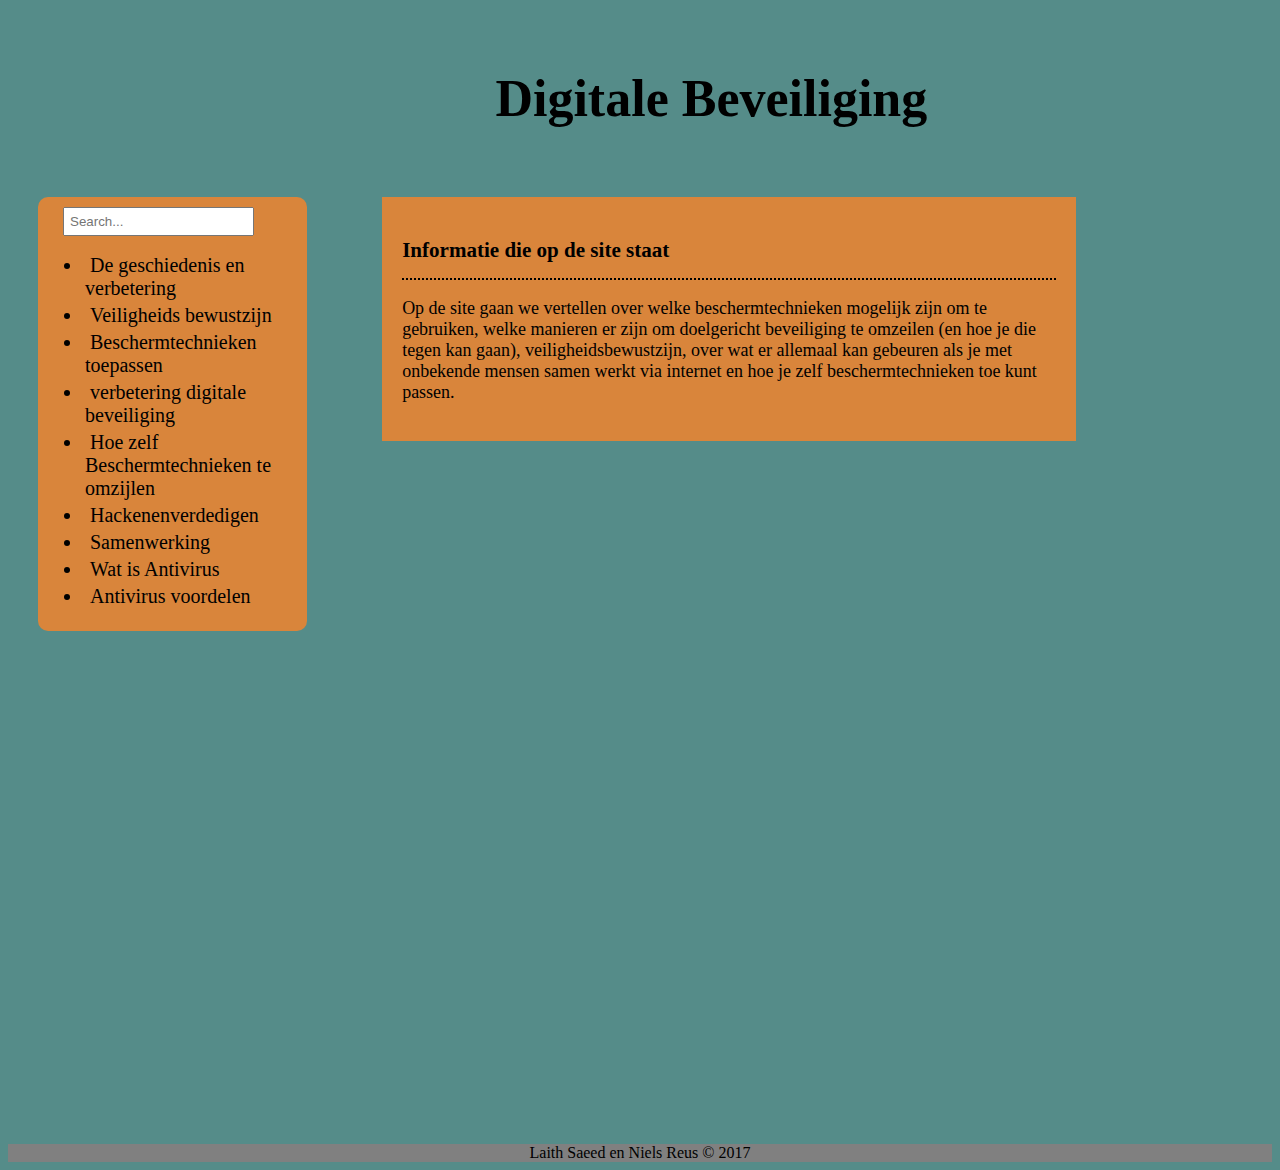
<file: index.html>
<!DOCTYPE html>
<html>
<head>
	<title>Digitale Beveiliging</title>
	<link rel="stylesheet" type="text/css" href="style.css">
	<style type="text/css">
		.footer
		{
			margin-top: 513px;
		}
	</style>
</head>
<body>
	<div id="container">
		<div class="top">
			<div class="ghost"></div>
			<div class="Logo"><h4>Digitale Beveiliging</h4></div>
		</div>
		<div style="clear: both;"></div>
			<div class="main">
				<div class="balk">
					<input type="text" name="search" placeholder="Search..."> <br>
						<ul>
							<li><a href="geschiedenisenverbetering text.html">De geschiedenis en verbetering</a></li>
							<li><a href="veiligheidsbewustzijn.html">Veiligheids bewustzijn</a></li>
							<li><a href="beschermingstechnieken.html">Beschermtechnieken toepassen</a></li>
							<li><a href="verbetering digitale beveiliging.html">verbetering digitale beveiliging</a></li>
							<li><a href="omzeilen.html">Hoe zelf Beschermtechnieken te omzijlen</a></li>
													<li><a href="hackenenverdedigen.html"> Hackenenverdedigen</a></li>
							<li><a href="samenwerking.html"> Samenwerking</a></li>	
							<li><a href="Wat is Antivirus.html"> Wat is Antivirus</a></li>	
							<li><a href="Antivirus voordelen.html"> Antivirus voordelen</a></li>		
						</ul>
				</div>

				<div class="content">
					<div class="Title"><h3>Informatie die op de site staat</h3></div>
					<div class="alinea"><p>Op de site gaan we vertellen over welke beschermtechnieken mogelijk 						zijn om te gebruiken,
										welke manieren er zijn om doelgericht beveiliging te omzeilen (en hoe je die tegen kan gaan), veiligheidsbewustzijn,
										over wat er allemaal kan gebeuren als je met onbekende mensen samen werkt via internet en hoe je zelf beschermtechnieken toe kunt passen.</p>	
					</div>
				</div>
			</div>
			<div style="clear: both;"></div>
	</div>
	<div class="footer">Laith Saeed en Niels Reus &copy; 2017</div>
</body>
</html>
</file>
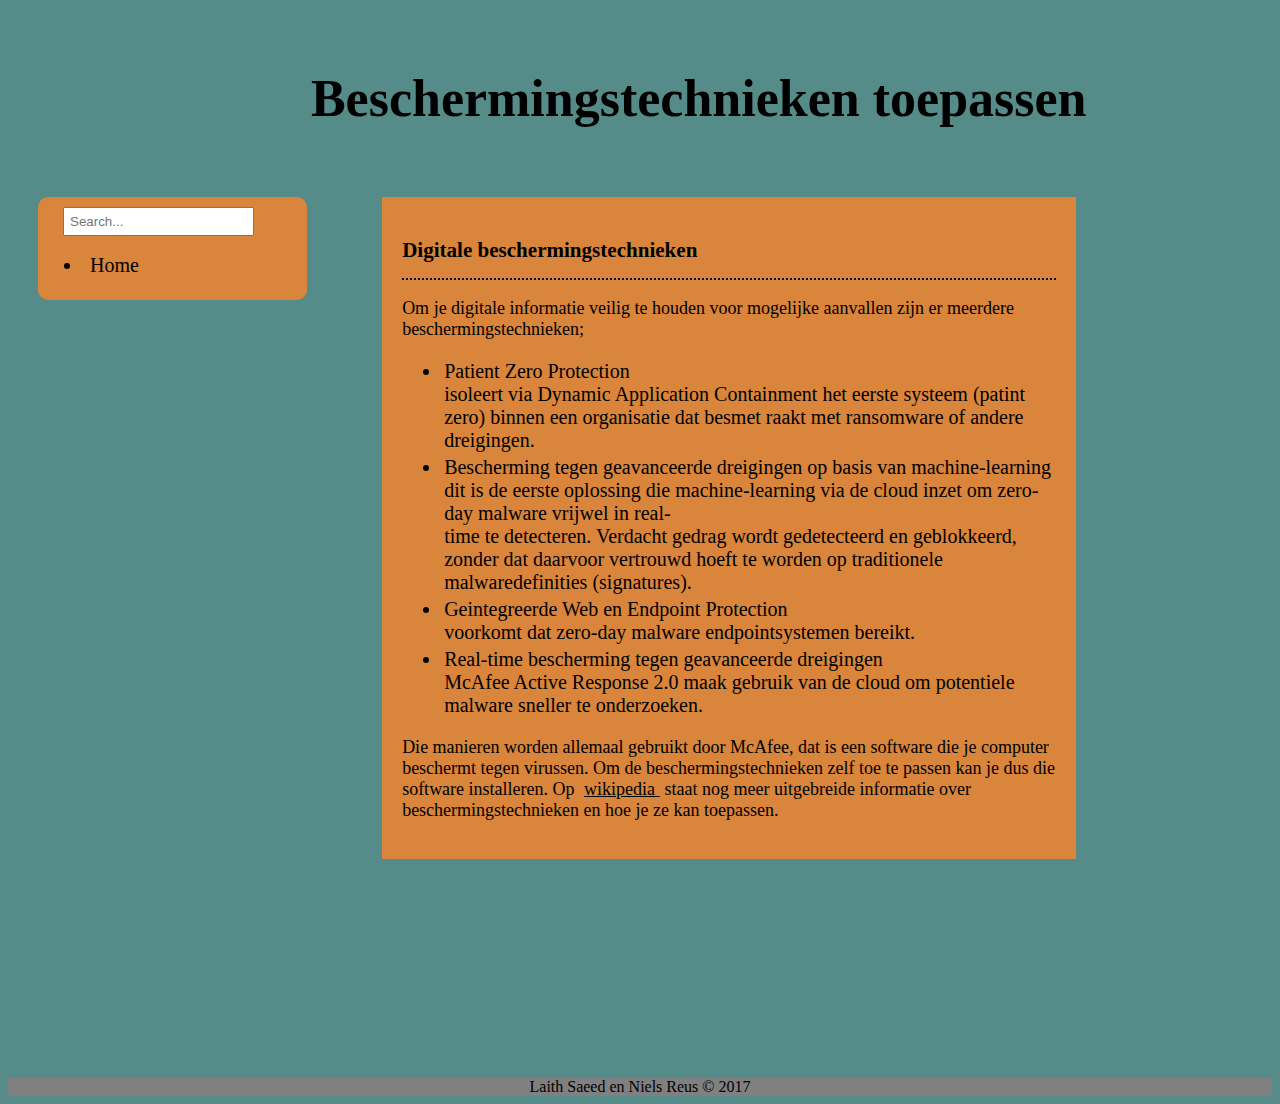
<file: beschermingstechnieken.html>
﻿<!DOCTYPE html>
<html>
	<head>
		<title>beschermingstechnieken</title>
		<link rel="stylesheet" type="text/css" href="style.css">
	<style type="text/css">
		.Logo
		{
			width: 75%;
		}
		.footer
		{
			margin-top: 219px;
		}
	</style>
	</head>
	<body>
		<div id="container">
		<div class="top">
			<div class="ghost"></div>
				<div class="Logo"><h4>Beschermingstechnieken toepassen</h4></div>
			</div>
			<div style="clear: both;"></div>
			
			<div class="main">
			<div class="balk">
				<input type="text" name="search" placeholder="Search..."> <br>
				<ul>
					<li><a href="index.html">Home</a></li>
				</ul>
			</div>
			<div class="content">
				<div class="Title"><h3>Digitale beschermingstechnieken</h3></div>
				<div class="alinea">
					<p> Om je digitale informatie veilig te houden voor mogelijke aanvallen zijn er meerdere beschermingstechnieken;</p>
					<ul>
						<li>Patient Zero Protection <br> isoleert via Dynamic Application Containment het eerste systeem (patint zero) binnen een organisatie dat besmet raakt met ransomware of andere dreigingen.</li>
						<li>Bescherming tegen geavanceerde dreigingen op basis van machine-learning <br> dit is de eerste oplossing die machine-learning via de cloud inzet om zero-day malware vrijwel in real-<br>time te detecteren. Verdacht gedrag wordt gedetecteerd en geblokkeerd, <br> zonder dat daarvoor vertrouwd hoeft te worden op traditionele malwaredefinities (signatures).</li>
						<li>Geintegreerde Web en Endpoint Protection <br>voorkomt dat zero-day malware endpointsystemen bereikt.</li>
						<li>Real-time bescherming tegen geavanceerde dreigingen <br> McAfee Active Response 2.0 maak gebruik van de cloud om potentiele malware sneller te onderzoeken.</li>
					</ul>
					<p>Die manieren worden allemaal gebruikt door McAfee, dat is een software die je computer beschermt tegen virussen. Om de beschermingstechnieken zelf toe te passen kan je dus die software installeren.
					Op <a href="https://nl.wikipedia.org/wiki/Informatiebeveiliging" class="wikipedia"> wikipedia </a> staat nog meer uitgebreide informatie over beschermingstechnieken en hoe je ze kan toepassen.</p>
			</div>
		</div>
		</div>
		</div>
		<div style="clear: both;"></div>
		<div class="footer">Laith Saeed en Niels Reus &copy; 2017</div>
	</body>
</html>
</file>
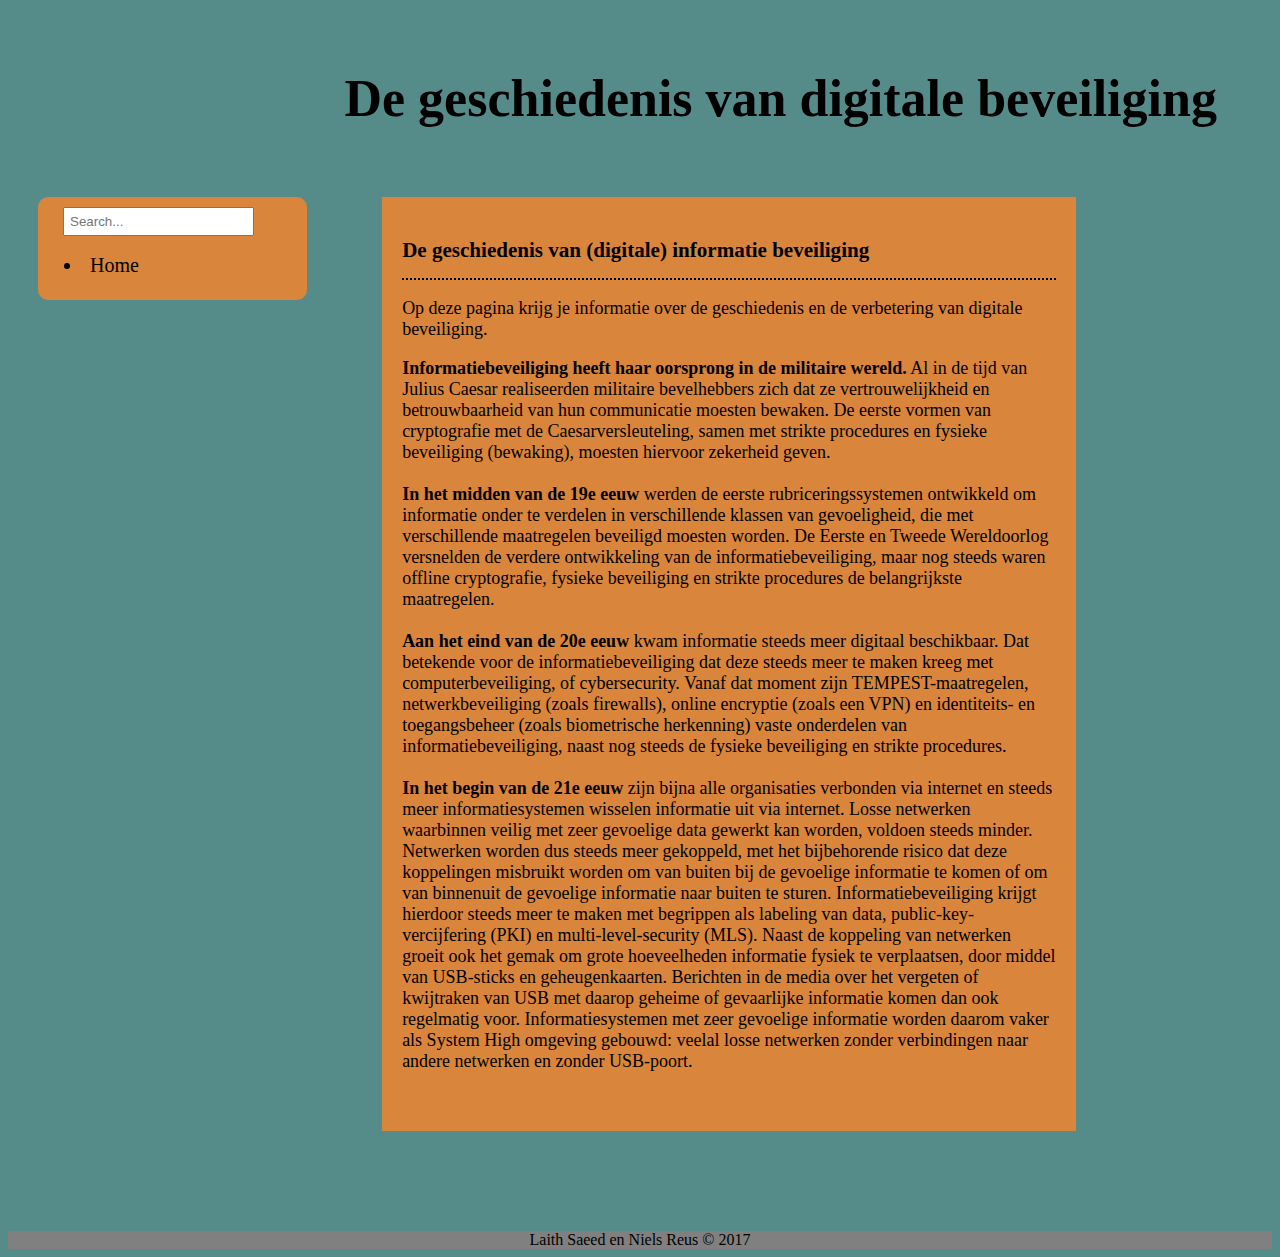
<file: geschiedenisenverbetering text.html>
<!DOCTYPE html>
<html>
	<head>
		<title>geschiedenis van digitale beveiliging</title>
		<link rel="stylesheet" type="text/css" href="style.css">
		<style>
		em {
			color="green"
		}
		.Logo
		{
			width: 1270px;
		}
		.footer
		{
			margin-top: 100px;
		}
		</style>
	</head>
	<body>
		<div id="container">
		<div class="top">
			<div class="ghost"></div>
				<div class="Logo"><h4>De geschiedenis van digitale beveiliging</h4></div>
			</div>
			<div style="clear: both;"></div>
				
			<div class="main">
				<div class="balk">
					<input type="text" name="search" placeholder="Search..."> <br>
					<ul>
						<li><a href="index.html">Home</a></li>
					</ul>
				</div>

			<div class="content">
				<div class="Title"><h3>De geschiedenis van &#40digitale&#41 informatie beveiliging</h3></div>
				<div class="alinea">
					<p> Op deze pagina krijg je informatie over de geschiedenis en de verbetering van digitale beveiliging. </p>
					<p><strong>Informatiebeveiliging heeft haar oorsprong in de militaire wereld.</strong> Al in de tijd van Julius Caesar realiseerden militaire bevelhebbers zich dat ze vertrouwelijkheid en betrouwbaarheid van hun communicatie moesten bewaken. De eerste vormen van cryptografie met de Caesarversleuteling, samen met strikte procedures en fysieke beveiliging &#40bewaking&#41, moesten hiervoor zekerheid geven.
					<br><br>
					<strong>In het midden van de 19e eeuw</strong> werden de eerste rubriceringssystemen ontwikkeld om informatie onder te verdelen in verschillende klassen van gevoeligheid, die met verschillende maatregelen beveiligd moesten worden. De Eerste en Tweede Wereldoorlog versnelden de verdere ontwikkeling van de informatiebeveiliging, maar nog steeds waren offline cryptografie, fysieke beveiliging en strikte procedures de belangrijkste maatregelen.
					<br><br>
					<strong>Aan het eind van de 20e eeuw</strong> kwam informatie steeds meer digitaal beschikbaar. Dat betekende voor de informatiebeveiliging dat deze steeds meer te maken kreeg met computerbeveiliging, of cybersecurity. Vanaf dat moment zijn TEMPEST-maatregelen, netwerkbeveiliging &#40zoals firewalls&#41, online encryptie &#40zoals een VPN&#41 en identiteits&#45 en toegangsbeheer &#40zoals biometrische herkenning&#41 vaste onderdelen van informatiebeveiliging, naast nog steeds de fysieke beveiliging en strikte procedures.
					<br><br>
					<strong>In het begin van de 21e eeuw</strong> zijn bijna alle organisaties verbonden via internet en steeds meer informatiesystemen wisselen informatie uit via internet. Losse netwerken waarbinnen veilig met zeer gevoelige data gewerkt kan worden, voldoen steeds minder. Netwerken worden dus steeds meer gekoppeld, met het bijbehorende risico dat deze koppelingen misbruikt worden om van buiten bij de gevoelige informatie te komen of om van binnenuit de gevoelige informatie naar buiten te sturen. Informatiebeveiliging krijgt hierdoor steeds meer te maken met begrippen als labeling van data, public-key-vercijfering &#40PKI&#41 en multi-level-security &#40MLS&#41. Naast de koppeling van netwerken groeit ook het gemak om grote hoeveelheden informatie fysiek te verplaatsen, door middel van USB-sticks en geheugenkaarten. Berichten in de media over het vergeten of kwijtraken van USB met daarop geheime of gevaarlijke informatie komen dan ook regelmatig voor. Informatiesystemen met zeer gevoelige informatie worden daarom vaker als System High omgeving gebouwd&#58 veelal losse netwerken zonder verbindingen naar andere netwerken en zonder USB-poort.</p>
					<br>
					
				</div>
			</div>
			</div>
			<div style="clear: both;"></div>
		</div>
		<div class="footer">Laith Saeed en Niels Reus &copy; 2017</div>
	</body>
</html>
</file>
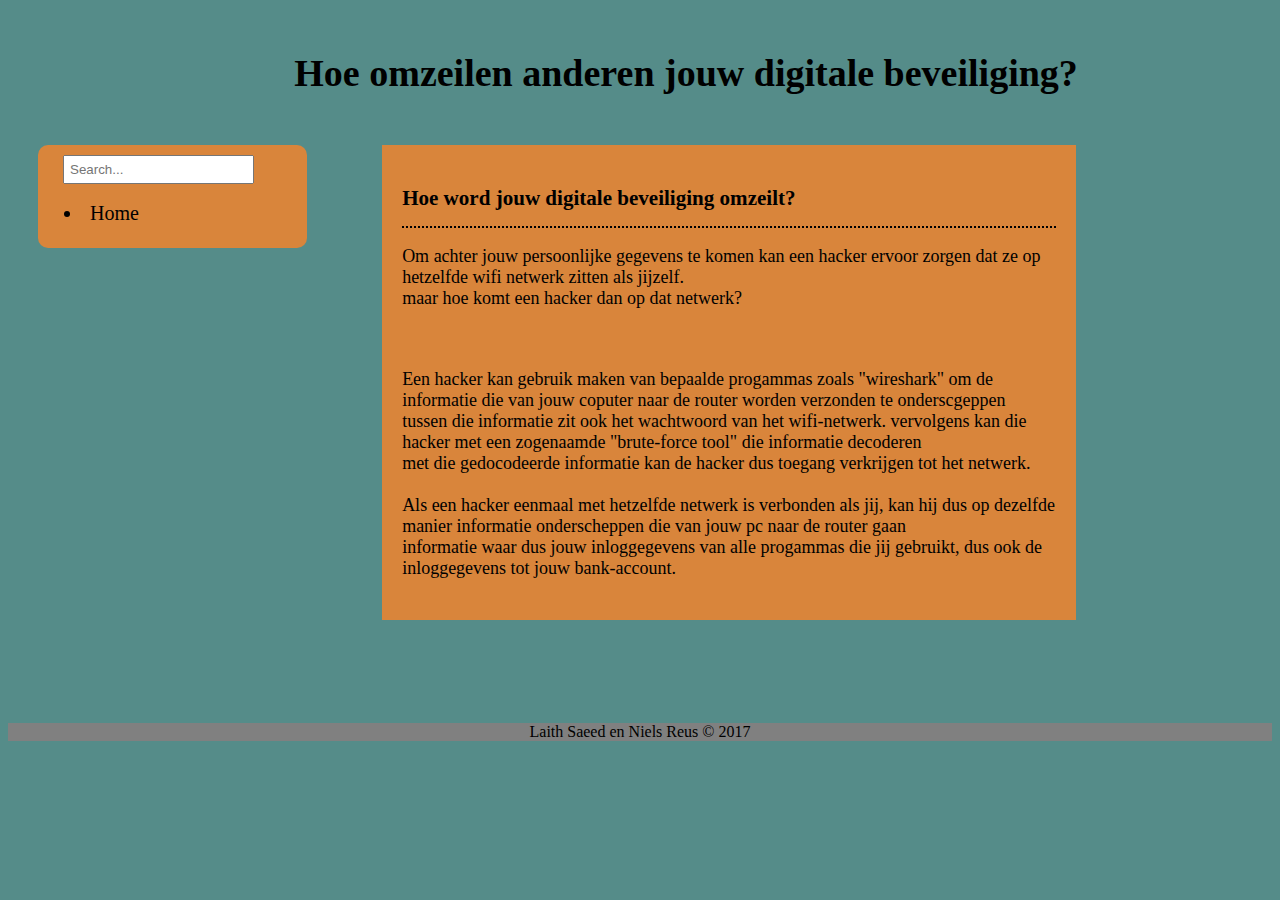
<file: hackenenverdedigen.html>
<!DOCTYPE html>
<html>
	<head>
		<title>omzeilen</title>
		<link rel="stylesheet" type="text/css" href="style.css">
		<style type="text/css">
			.Logo
			{
				width: 71%;
				font-size: 38px;
			}
			.footer
			{
				margin-top: 103px;
			}
		</style>
	</head>
	<body>
		<div id="container">
		<div class="top">
			<div class="ghost"></div>
				<div class="Logo"><h4>Hoe omzeilen anderen jouw digitale beveiliging?</h4></div>
			</div>
			<div style="clear: both;"></div>	
				
			<div class="main">
				<div class="balk">
				<input type="text" name="search" placeholder="Search..."> <br>
					<ul>
						<li><a href="index.html">Home</a></li>
					</ul>
			</div>

			<div class="content">
				<div class="Title"><h3>Hoe word jouw digitale beveiliging omzeilt?</h3></div>
				<div class="alinea"><p>Om achter jouw persoonlijke gegevens te komen kan een hacker ervoor zorgen dat ze op hetzelfde wifi netwerk zitten als jijzelf. <br>
				maar hoe komt een hacker dan op dat netwerk?</p>
				<br>
				<br>
				Een hacker kan gebruik maken van bepaalde progammas zoals "wireshark" om de informatie die van jouw coputer naar de router worden verzonden te onderscgeppen <br>
				tussen die informatie zit ook het wachtwoord van het wifi-netwerk. vervolgens kan die hacker met een zogenaamde "brute-force tool" die informatie decoderen<br>
				met die gedocodeerde informatie kan de hacker dus toegang verkrijgen tot het netwerk.
				<br><br>
				Als een hacker eenmaal met hetzelfde netwerk is verbonden als jij, kan hij dus op dezelfde manier informatie onderscheppen die van jouw pc naar de router gaan<br>
				informatie waar dus jouw inloggegevens van alle progammas die jij gebruikt, dus ook de inloggegevens tot jouw bank-account.<br>
				<br>
				
				
			</div>
			</div>
			</div>
			<div style="clear: both;"></div>
		</div>
		<div class="footer">Laith Saeed en Niels Reus &copy; 2017</div>
	</body>
</html>
</file>
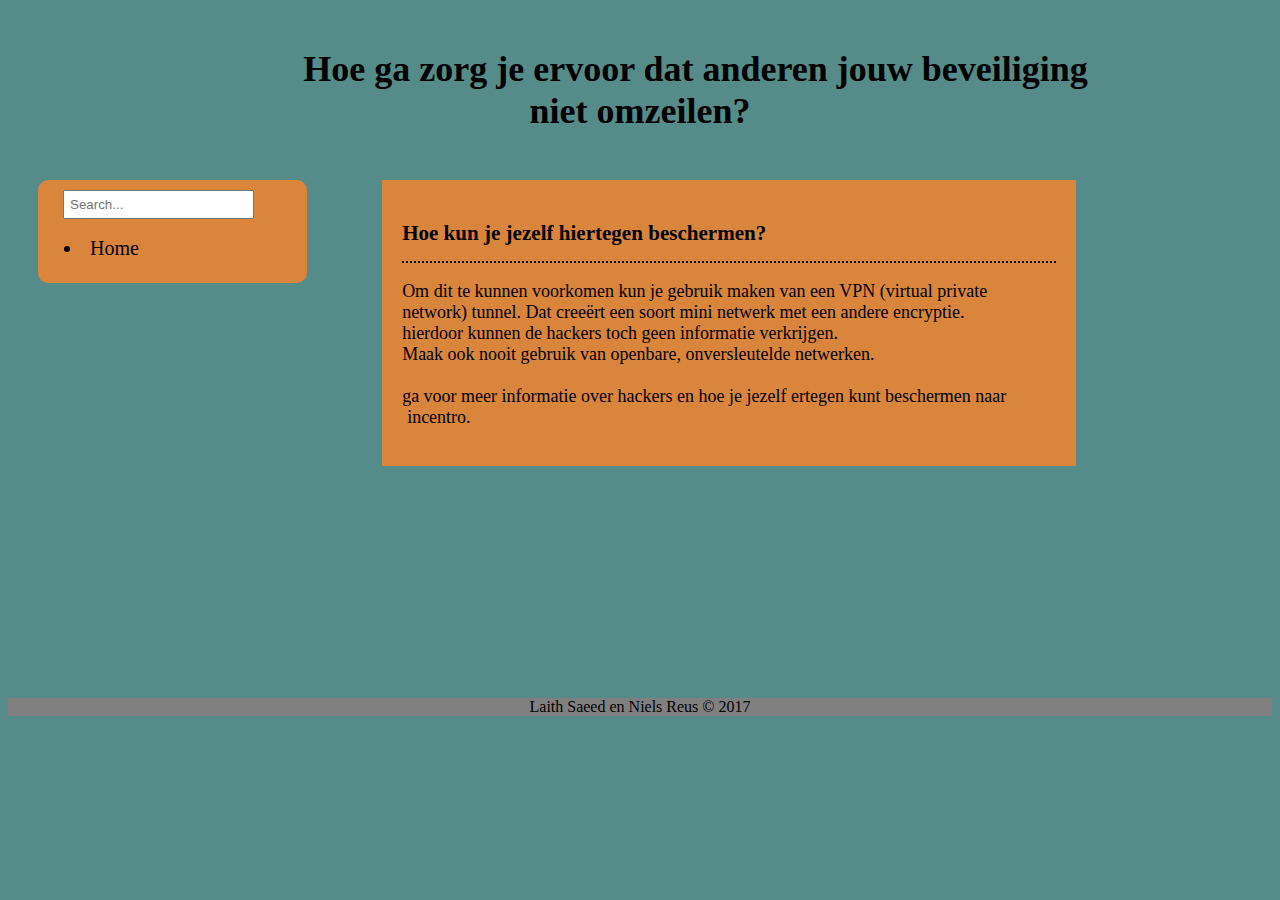
<file: omzeilen.html>
<!DOCTYPE html>
<html>
	<head>
		<title>omzeilen</title>
		<link rel="stylesheet" type="text/css" href="style.css">
		<style type="text/css">
			.Logo 
			{ 
				width: 74%;
				font-size: 36px;
			}
			.footer
			{
				margin-top: 232px;
			}
		</style>
	</head>
	<body>
		<div id="container">
		<div class="top">
			<div class="ghost"></div>
				<div class="Logo"><h4>Hoe ga zorg je ervoor dat anderen jouw beveiliging niet omzeilen?</h4></div>
			</div>
			<div style="clear: both;"></div>
			<div class="main">
				<div class="balk">
				<input type="text" name="search" placeholder="Search..."> <br>
					<ul>
						<li><a href="index.html">Home</a></li>
					</ul>
			</div>

			<div class="content">
				<div class="Title"><h3>Hoe kun je jezelf hiertegen beschermen?</h3></div>
				<div class="alinea">
					<p>Om dit te kunnen voorkomen kun je gebruik maken van een VPN (virtual private network) tunnel. Dat cree&#235rt een soort mini netwerk met een andere encryptie.
					<br>
					hierdoor kunnen de hackers toch geen informatie verkrijgen.
					<br>
					Maak ook nooit gebruik van openbare, onversleutelde netwerken.
					<br>
					<br>
					ga voor meer informatie over hackers en hoe je jezelf ertegen kunt beschermen naar <a href="https://www.incentro.com/nl/blog/hacken-hoe-het-werkt-en-hoe-je-jezelf-ertegen-kunt-beschermen-deel-2/">incentro.</a>
					</p>
				</div>
			</div>
			</div>
			</div>
			<div style="clear: both;"></div>
		</div>
		<div class="footer">Laith Saeed en Niels Reus &copy; 2017</div>
	</body>
</html>
</file>
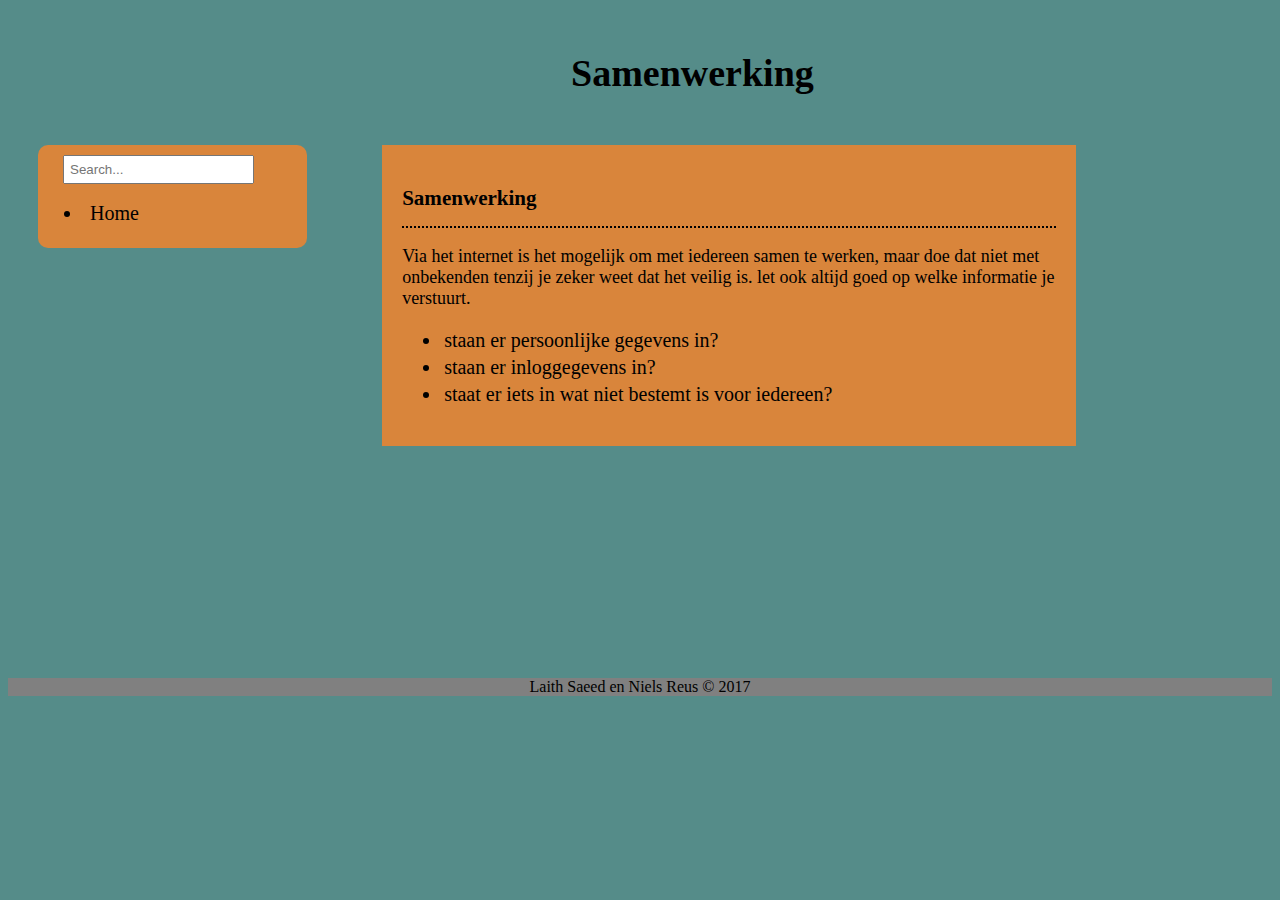
<file: samenwerking.html>
<!DOCTYPE html>
<html>
	<head>
		<title>omzeilen</title>
		<link rel="stylesheet" type="text/css" href="style.css">
		<style type="text/css">
			.Logo 
			{ 
				width: 73%;
				font-size: 38px;
			}
			.footer
			{
				margin-top: 232px;
			}
		</style>
	</head>
	<body>
		<div id="container">
		<div class="top">
			<div class="ghost"></div>
				<div class="Logo"><h4>Samenwerking</h4></div>
			</div>
			<div style="clear: both;"></div>
			<div class="main">
				<div class="balk">
				<input type="text" name="search" placeholder="Search..."> <br>
					<ul>
						<li><a href="index.html">Home</a></li>
					</ul>
			</div>

			<div class="content">
				<div class="Title"><h3>Samenwerking</h3></div>
				<div class="alinea">
					<p>Via het internet is het mogelijk om met iedereen samen te werken, maar doe dat niet met onbekenden tenzij je zeker weet dat het veilig is.
					let ook altijd goed op welke informatie je verstuurt.
					<br>
					<ul> 
					<li> staan er persoonlijke gegevens in? </li>
					<li> staan er inloggegevens in? </li>
					<li> staat er iets in wat niet bestemt is voor iedereen? </li>
					</p>
				</div>
			</div>
			</div>
			</div>
			<div style="clear: both;"></div>
		</div>
		<div class="footer">Laith Saeed en Niels Reus &copy; 2017</div>
	</body>
</html>
</file>
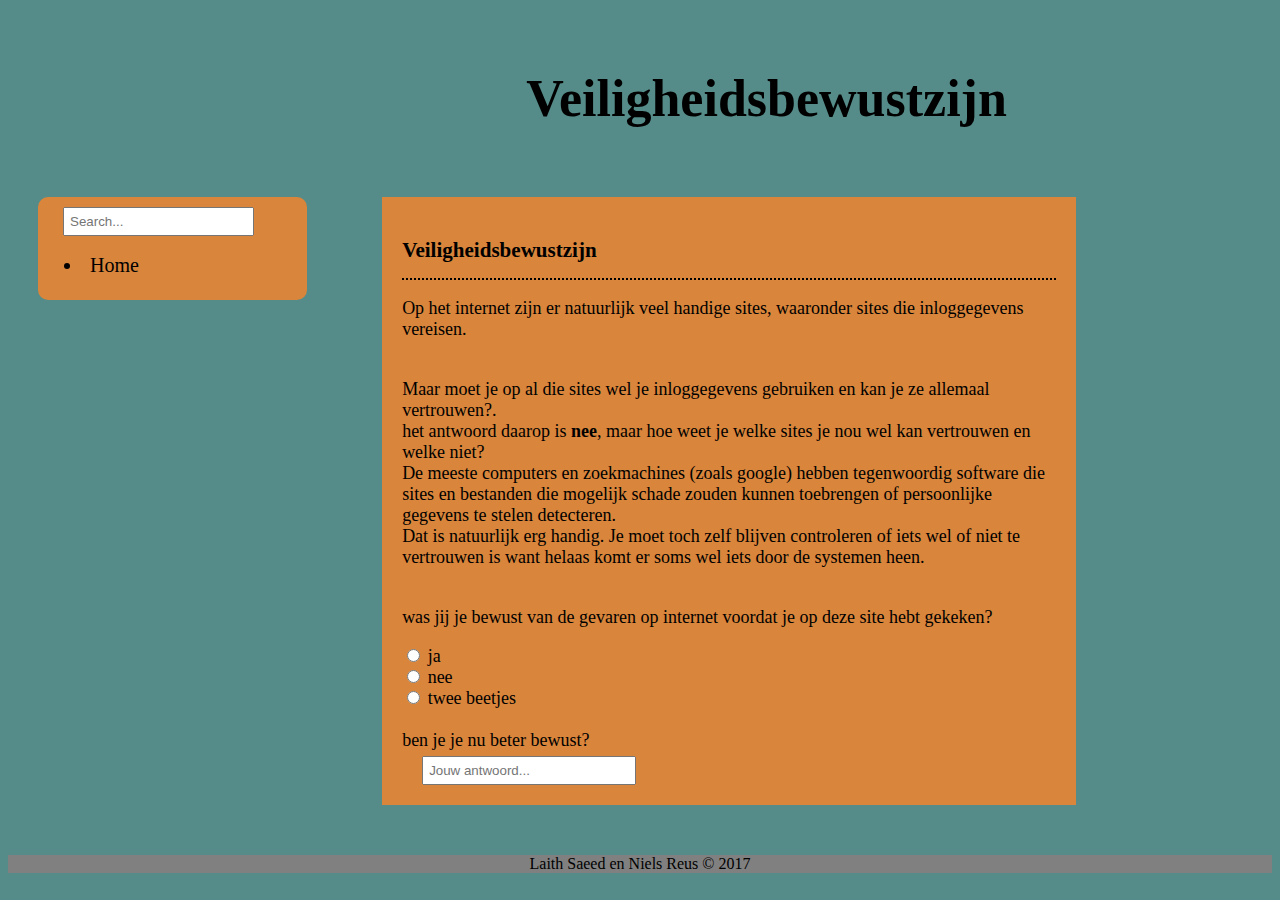
<file: veiligheidsbewustzijn.html>
<!DOCTYPE html>
<html>
<head>
	<title>Veiligheidsbewustzijn</title>
	<link rel="stylesheet" type="text/css" href="style.css">
	<style type="text/css">
		.Logo
		{
			width: 18%;
		}
		.footer
		{
			margin-top: 50px;
		}
	</style>
</head>
<body>
	<div id="container">
		<div class="top">
			<div class="ghost"></div>
				<div class="Logo"><h4>Veiligheidsbewustzijn</h4></div>
			</div>
			<div style="clear: both;"></div>	
				
		<div class="main">
			<div class="balk">
				<input type="text" name="search" placeholder="Search..."> <br>
				<ul>
					<li><a href="index.html">Home</a></li>
				</ul>
			</div>

			<div class="content">
				<div class="Title"><h3>Veiligheidsbewustzijn</h3></div>
				<div class="alinea">
					<p>Op het internet zijn er natuurlijk veel handige sites, waaronder sites die inloggegevens vereisen.</p>
					<br>
						Maar moet je op al die sites wel je inloggegevens gebruiken en kan je ze allemaal vertrouwen?.
					<br>
						het antwoord daarop is <strong>nee</strong>, maar hoe weet je welke sites je nou wel kan vertrouwen en welke niet?
					<br>
						De meeste computers en zoekmachines (zoals google) hebben tegenwoordig software die sites en bestanden die mogelijk schade zouden kunnen toebrengen of persoonlijke gegevens te stelen detecteren.
					<br>
						Dat is natuurlijk erg handig. Je moet toch zelf blijven controleren of iets wel of niet te vertrouwen is want helaas komt er soms wel iets door de systemen heen.
					<br><br>
						<p> was jij je bewust van de gevaren op internet voordat je op deze site hebt gekeken?</p>
					<form>
					    <input type="radio" name="ja,nee,beetje" value="ja"> ja<br>
					    <input type="radio" name="ja,nee,beetje" value="nee"> nee<br>
					    <input type="radio" name="ja,nee,beetje" value="een beetje"> twee beetjes
						<br><br>
						ben je je nu beter bewust?
						<br>
							<input class="text" type="text" name="answer" placeholder="Jouw antwoord...">
					</form> 
					
				</div>
			</div>
		</div>
		<div style="clear: both;"></div>
	</div>
	<div class="footer">Laith Saeed en Niels Reus &copy; 2017</div>
</body>
</html>
</file>
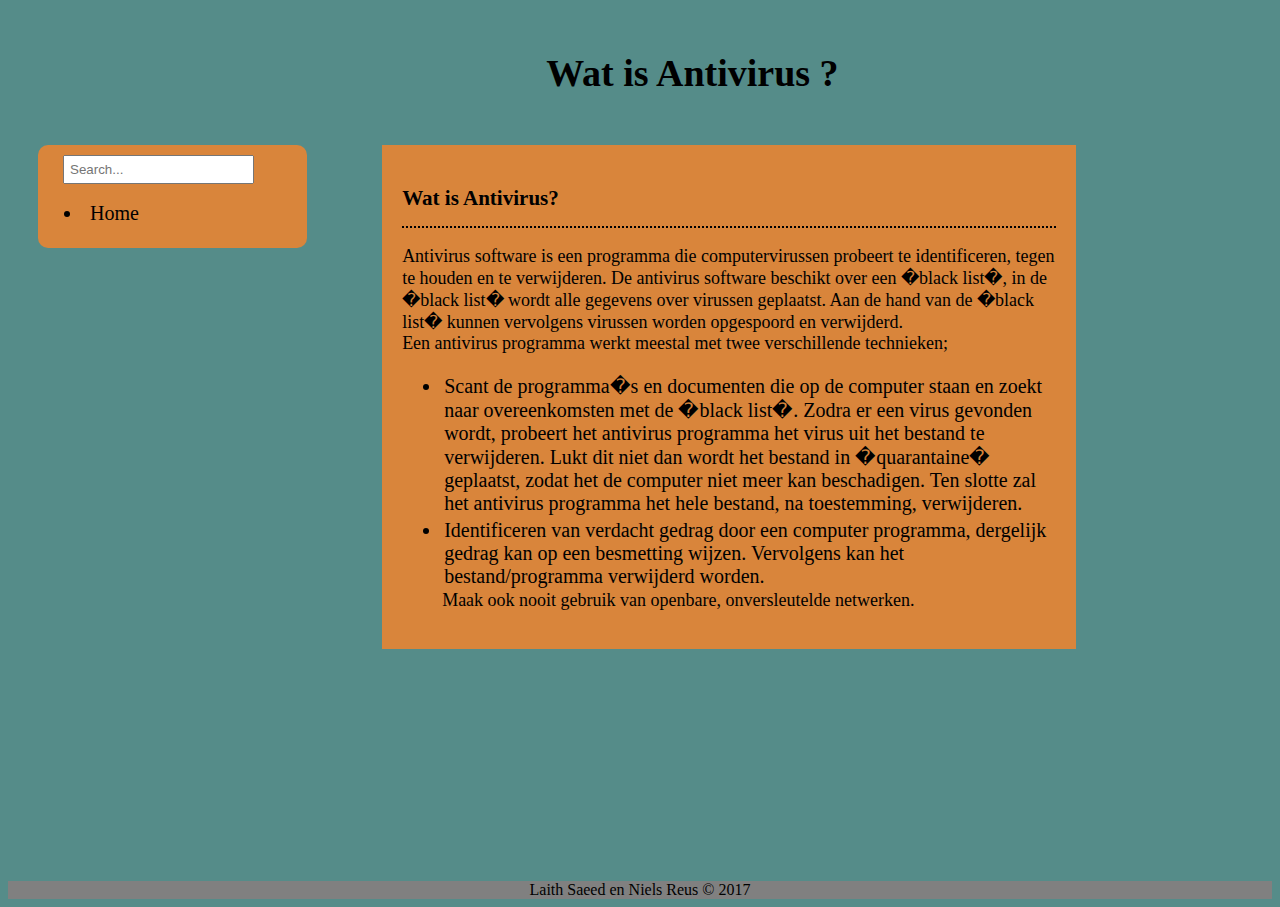
<file: Wat is Antivirus.html>
<!DOCTYPE html>
<html>
	<head>
		<title>omzeilen</title>
		<link rel="stylesheet" type="text/css" href="style.css">
		<style type="text/css">
			.Logo 
			{ 
				width: 73%;
				font-size: 38px;
			}
			.footer
			{
				margin-top: 232px;
			}
		</style>
	</head>
	<body>
		<div id="container">
		<div class="top">
			<div class="ghost"></div>
				<div class="Logo"><h4>Wat is Antivirus ?</h4></div>
			</div>
			<div style="clear: both;"></div>	
				
			<div class="main">
				<div class="balk">
				<input type="text" name="search" placeholder="Search..."> <br>
					<ul>
						<li><a href="index.html">Home</a></li>
					</ul>
			</div>

			<div class="content">
				<div class="Title"><h3>Wat is Antivirus?</h3></div>
				<div class="alinea">
					<p>Antivirus software is een programma die computervirussen probeert te identificeren, tegen te houden en te verwijderen. De antivirus software beschikt over een �black list�, in de �black list� wordt alle gegevens over virussen geplaatst. Aan de hand van de �black list� kunnen vervolgens virussen worden opgespoord en verwijderd.
					<br>
					Een antivirus programma werkt meestal met twee verschillende technieken;
					<br>
					<ul> 
					<li> Scant de programma�s en documenten die op de computer staan en zoekt naar overeenkomsten met de �black list�. Zodra er een virus gevonden wordt, probeert het antivirus programma het virus uit het bestand te verwijderen. Lukt dit niet dan wordt het bestand in �quarantaine� geplaatst, zodat het de computer niet meer kan beschadigen. Ten slotte zal het antivirus programma het hele bestand, na toestemming, verwijderen. </li>
					<li> Identificeren van verdacht gedrag door een computer programma, dergelijk gedrag kan op een besmetting wijzen. Vervolgens kan het bestand/programma verwijderd worden. </li>
					Maak ook nooit gebruik van openbare, onversleutelde netwerken.
					</p>
			</div>
			</div>
			</div>
			</div>
			<div style="clear: both;"></div>
		</div>
		<div class="footer">Laith Saeed en Niels Reus &copy; 2017</div>
	</body>
</html>
</file>
<file: style.css>
body
{
	background-color: #558C89;
     
}
#container
{
	width: 100%;
}
.top
{
	margin-left: 1,7%;
	margin-top: 1,7%;
	width: 100%;
}
.ghost
{
	padding: 5px;
	width: 21%;
	float: left;
}
.Logo
{
	background-color: #558C89;
	margin-right: auto;
	margin-left: auto;
	width: 79%;
	font-size: 52px;
    text-align: center;
}
input[type=text] {
	margin-top: 5px;
	margin-left: 20px;
	padding: 5px;
    width: 50%px;
    -webkit-transition: width 0.4s ease-in-out;
    transition: width 0.4s ease-in-out;
}

/* When the input field gets focus, change its width to 100% */
input[type=text]:focus 
{
   	width: 87%;
}
input.text[type=text] {
	margin-top: 5px;
	margin-left: 20px;
	padding: 5px;
    width: 200px;
    -webkit-transition: width 0.4s ease-in-out;
    transition: width 0.4s ease-in-out;
}
input.text[type=text]:focus
{

}
a:link, a:visited
{
	text-decoration: none;
	color: black;
	padding: 5px;
}

a.wikipedia
{
	text-decoration: underline;	
}
.main
{
	margin-left: 30px;
	margin-top: 30px;
}
.balk
{
	background-color: #D9853B;
	width: 21%;
	padding: 5px;
	float: left;
	border-radius: 10px;
	border: px
}
.content
{
	background-color: #D9853B;
	width: 53%;
	float: left;
	margin-left: 75px;
	margin-right: 75px;
	font-size: 18px;
	padding: 20px;
}
.Title
{
	margin-top: 10px;
	height: 40px;
	border-bottom: 2px dotted;
}
.alinea
{
	margin-top: 10px;
}
li
{
	font-size: 20px;
	padding: 2px;
}
.footer
{
	margin-top: 612px;
	width: 100%;
	background-color: grey;
	text-align: center;
	margin-right: 5px;
}
.input
{

}

.img_antivirus
{ 
	width:100px;
	height: 100px;
}
</file>
